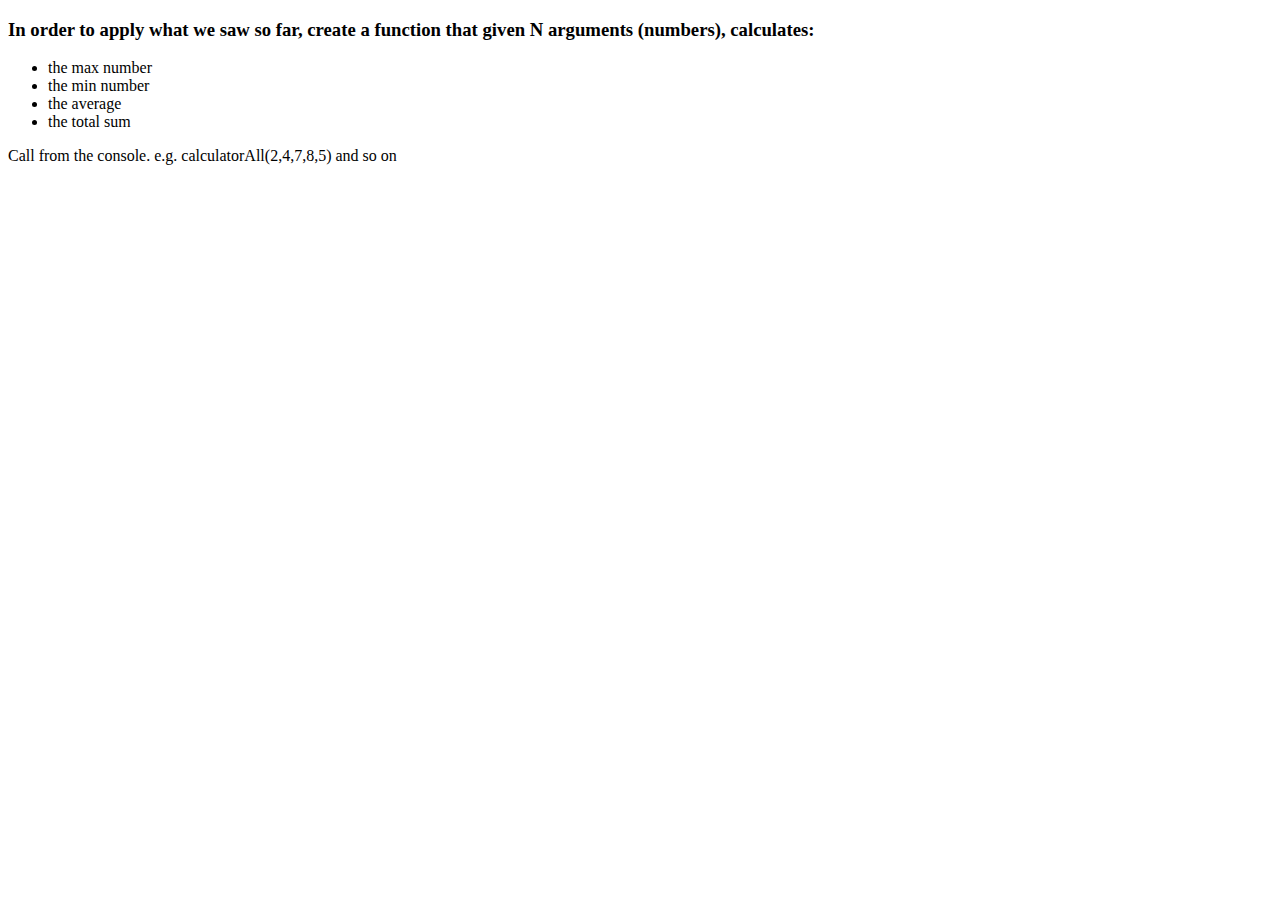
<file: training/front-end/app/tasks/s2.html>
<!DOCTYPE html>
<html>
<head lang="en">
    <meta charset="UTF-8">
    <title></title>
    <script type="text/javascript" src="../js/s2.js"></script>
</head>
<body>

<h3> In order to apply what we saw so far, create a function that given N arguments (numbers), calculates: </h3>
<ul>
    <li>the max number</li>
    <li>the min number</li>
    <li>the average</li>
    <li>the total sum</li>
</ul>
Call from the console. e.g. calculatorAll(2,4,7,8,5) and so on
</body>
</html>
</file>
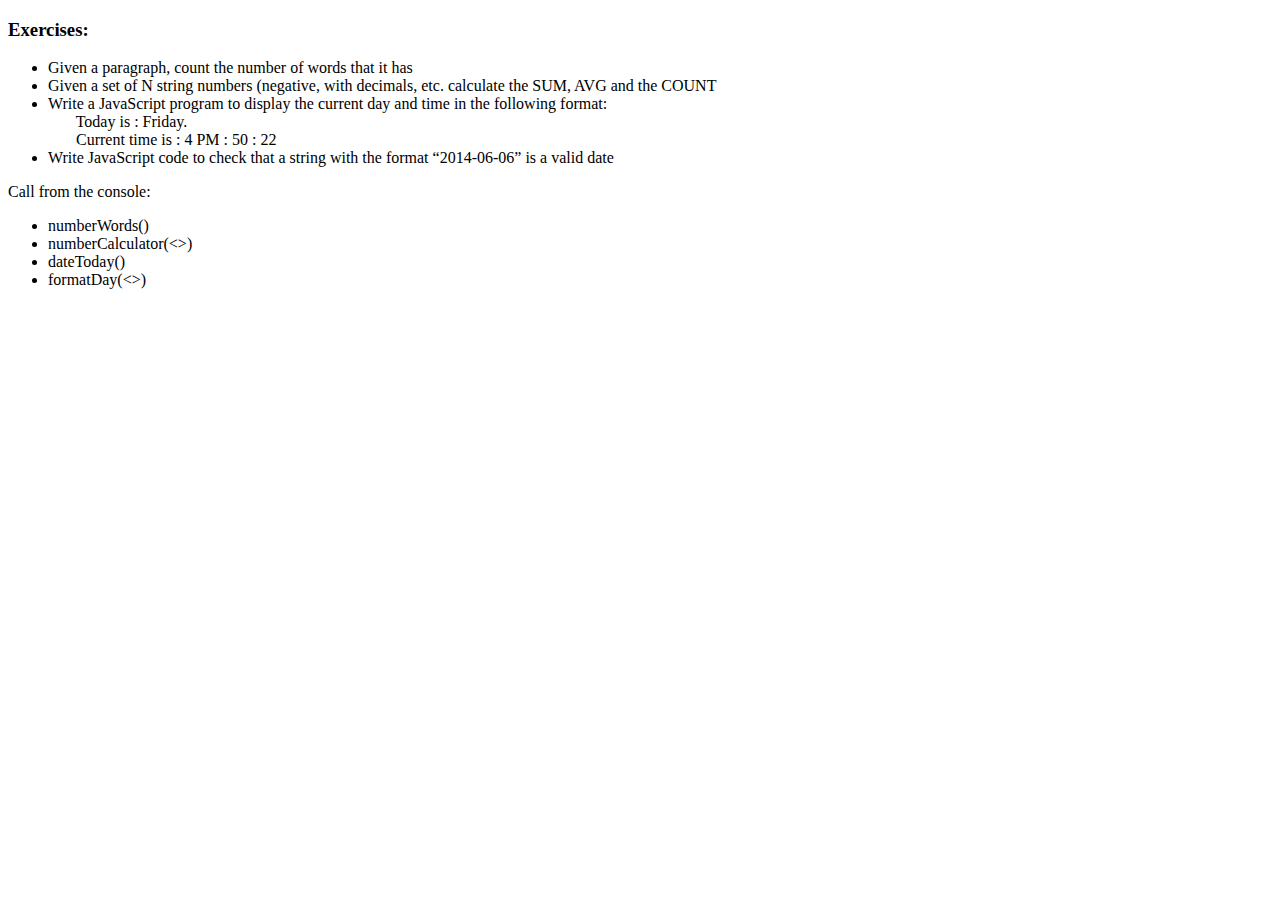
<file: training/front-end/app/tasks/s3.html>
<!DOCTYPE html>
<html>
    <head lang="en">
        <meta charset="UTF-8">
        <title></title>
        <script type="text/javascript" src="../js/s3.js"></script>
    </head>
    <body>

        <h3> Exercises: </h3>
        <ul>
            <li>Given a paragraph, count the number of words that it has</li>
            <li>Given a set of N string numbers (negative, with decimals, etc. calculate the SUM, AVG and the COUNT</li>
            <li>Write a JavaScript program to display the current day and time in the following format: <br/>
                &nbsp;&nbsp;&nbsp;&nbsp;&nbsp;&nbsp;  Today is : Friday. <br/>
                &nbsp;&nbsp;&nbsp;&nbsp;&nbsp;&nbsp;  Current time is : 4 PM : 50 : 22</li>
            <li>Write JavaScript code to check that a string with the format “2014-06-06” is a valid date</li>
        </ul>
        Call from the console:
        <ul>
            <li>numberWords(<some sentence here>)</li>
            <li>numberCalculator(<>)</li>
            <li>dateToday()</li>
            <li>formatDay(<>)</li>
        </ul>
    </body>
</html>
</file>
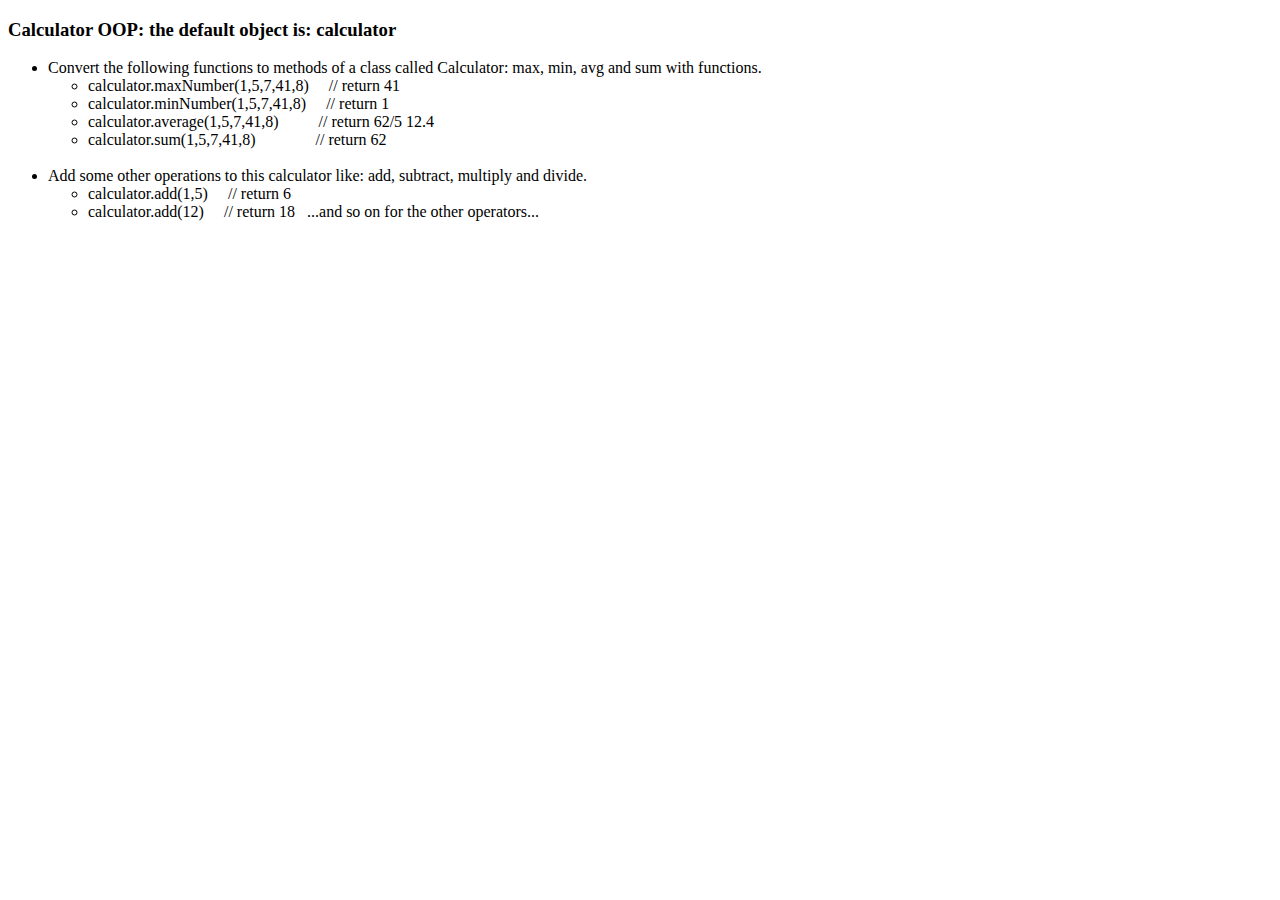
<file: training/front-end/app/tasks/s5.html>
<!DOCTYPE html>
<html>
    <head lang="en">
        <meta charset="UTF-8">
        <title></title>
        <script type="text/javascript" src="../js/s5.js"></script>
    </head>
    <body>
        <h3> Calculator OOP: the default object is: calculator</h3>
        <ul>
            <li>Convert the following functions to methods of a class called Calculator: max, min, avg and sum with functions.</li>
            <ul>
                <li> calculator.maxNumber(1,5,7,41,8) &nbsp;&nbsp;&nbsp; // return 41</li>
                <li> calculator.minNumber(1,5,7,41,8) &nbsp;&nbsp;&nbsp; // return 1</li>
                <li> calculator.average(1,5,7,41,8) &nbsp;&nbsp;&nbsp;&nbsp;&nbsp;&nbsp;&nbsp;&nbsp; // return 62/5 12.4</li>
                <li> calculator.sum(1,5,7,41,8) &nbsp;&nbsp;&nbsp;&nbsp;&nbsp;&nbsp;&nbsp;&nbsp;&nbsp;&nbsp;&nbsp;&nbsp;&nbsp; // return 62</li><br/>
            </ul>
            <li>Add some other operations to this calculator like: add, subtract, multiply and divide.</li>
            <ul>
                <li> calculator.add(1,5) &nbsp;&nbsp;&nbsp; // return 6</li>
                <li> calculator.add(12) &nbsp;&nbsp;&nbsp; // return 18 &nbsp; ...and so on for the other operators...</li>
            </ul>
        </ul>
    </body>
</html>
</file>
